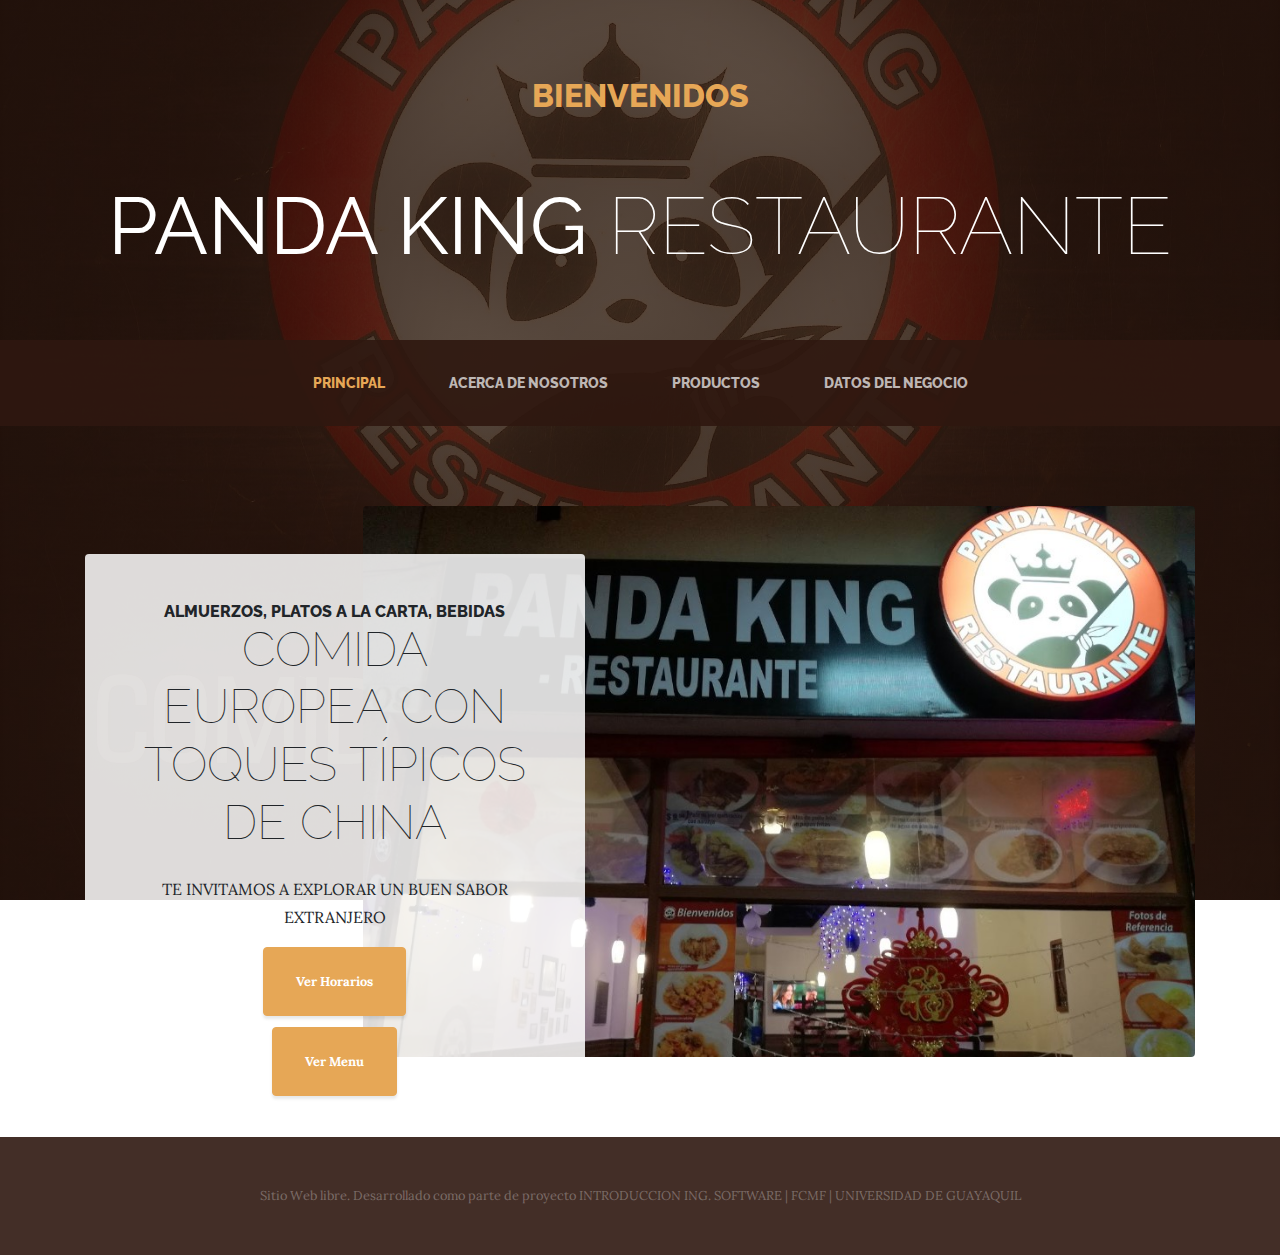
<file: index.html>
<!DOCTYPE html>
<html lang="en">

<head>

  <meta charset="utf-8">
  <meta name="viewport" content="width=device-width, initial-scale=1, shrink-to-fit=no">
  <meta name="description" content="">
  <meta name="author" content="">

  <title>Panda King - Sitio Web</title>

  <!-- Bootstrap core CSS -->
  <link href="vendor/bootstrap/css/bootstrap.min.css" rel="stylesheet">

  <!-- Custom fonts for this template -->
  <link href="https://fonts.googleapis.com/css?family=Raleway:100,100i,200,200i,300,300i,400,400i,500,500i,600,600i,700,700i,800,800i,900,900i" rel="stylesheet">
  <link href="https://fonts.googleapis.com/css?family=Lora:400,400i,700,700i" rel="stylesheet">

  <!-- Custom styles for this template -->
  <link href="css/business-casual.min.css" rel="stylesheet">

</head>

<body>

  <h1 class="site-heading text-center text-white d-none d-lg-block">
    <span class="site-heading-upper text-primary mb-3">Bienvenidos</span>
    <span class="site-heading-lower"><b><br>Panda King</b> Restaurante</span>
  </h1>

  <!-- Navigation -->
  <nav class="navbar navbar-expand-lg navbar-dark py-lg-4" id="mainNav">
    <div class="container">
      <a class="navbar-brand text-uppercase text-expanded font-weight-bold d-lg-none" href="#">PANDA KING - RESTAURANTE</a>
      <button class="navbar-toggler collapsed" type="button" data-toggle="collapse" data-target="#navbarResponsive" aria-controls="navbarResponsive" aria-expanded="false" aria-label="Toggle navigation">
        <span class="navbar-toggler-icon"></span>
      </button>
      <div class="navbar-collapse collapse" id="navbarResponsive" style="">
        <ul class="navbar-nav mx-auto">
          <li class="nav-item active px-lg-4">
            <a class="nav-link text-uppercase text-expanded" href="index.html">Principal
              <span class="sr-only">(current)</span>
            </a>
          </li>
          <li class="nav-item px-lg-4">
            <a class="nav-link text-uppercase text-expanded" href="about.html">Acerca de Nosotros</a>
          </li>
          <li class="nav-item px-lg-4">
            <a class="nav-link text-uppercase text-expanded" href="products.html">Productos</a>
          </li>
          <li class="nav-item px-lg-4">
            <a class="nav-link text-uppercase text-expanded" href="store.html">Datos del Negocio</a>
          </li>
        </ul>
      </div>
    </div>
  </nav>

  <section class="page-section clearfix">
    <div class="container">
      <div class="intro">
        <img class="intro-img img-fluid mb-3 mb-lg-0 rounded" src="img/intro.jpg" alt="">
        <div class="intro-text left-0 text-center bg-faded p-5 rounded">
          <h2 class="section-heading mb-4">
            <span class="section-heading-upper">ALMUERZOS, PLATOS A LA CARTA, BEBIDAS</span>
            <span class="section-heading-lower">COMIDA EUROPEA CON TOQUES TÍPICOS DE CHINA</span>
          </h2>
          <p class="mb-3">TE INVITAMOS A EXPLORAR UN BUEN SABOR EXTRANJERO
          </p>
          <div class="intro-button mx-auto">
            <a class="btn btn-primary btn-xl" href="store.html">Ver Horarios</a>
          </div>
          <div class="intro2-button mx-auto">
            <br>
            <a class="btn btn-primary btn-xl" href="products.html">Ver Menu</a>
          </div>
        </div>
      </div>
    </div>
  </section>


  <footer class="footer text-faded text-center py-5">
    <div class="container">
      <p class="m-0 small"> Sitio Web libre. Desarrollado como parte de proyecto INTRODUCCION ING. SOFTWARE | FCMF | UNIVERSIDAD DE GUAYAQUIL</p>
    </div>
  </footer>

  <!-- Bootstrap core JavaScript -->
  <script src="vendor/jquery/jquery.min.js"></script>
  <script src="vendor/bootstrap/js/bootstrap.bundle.min.js"></script>

</body>

</html>
</file>
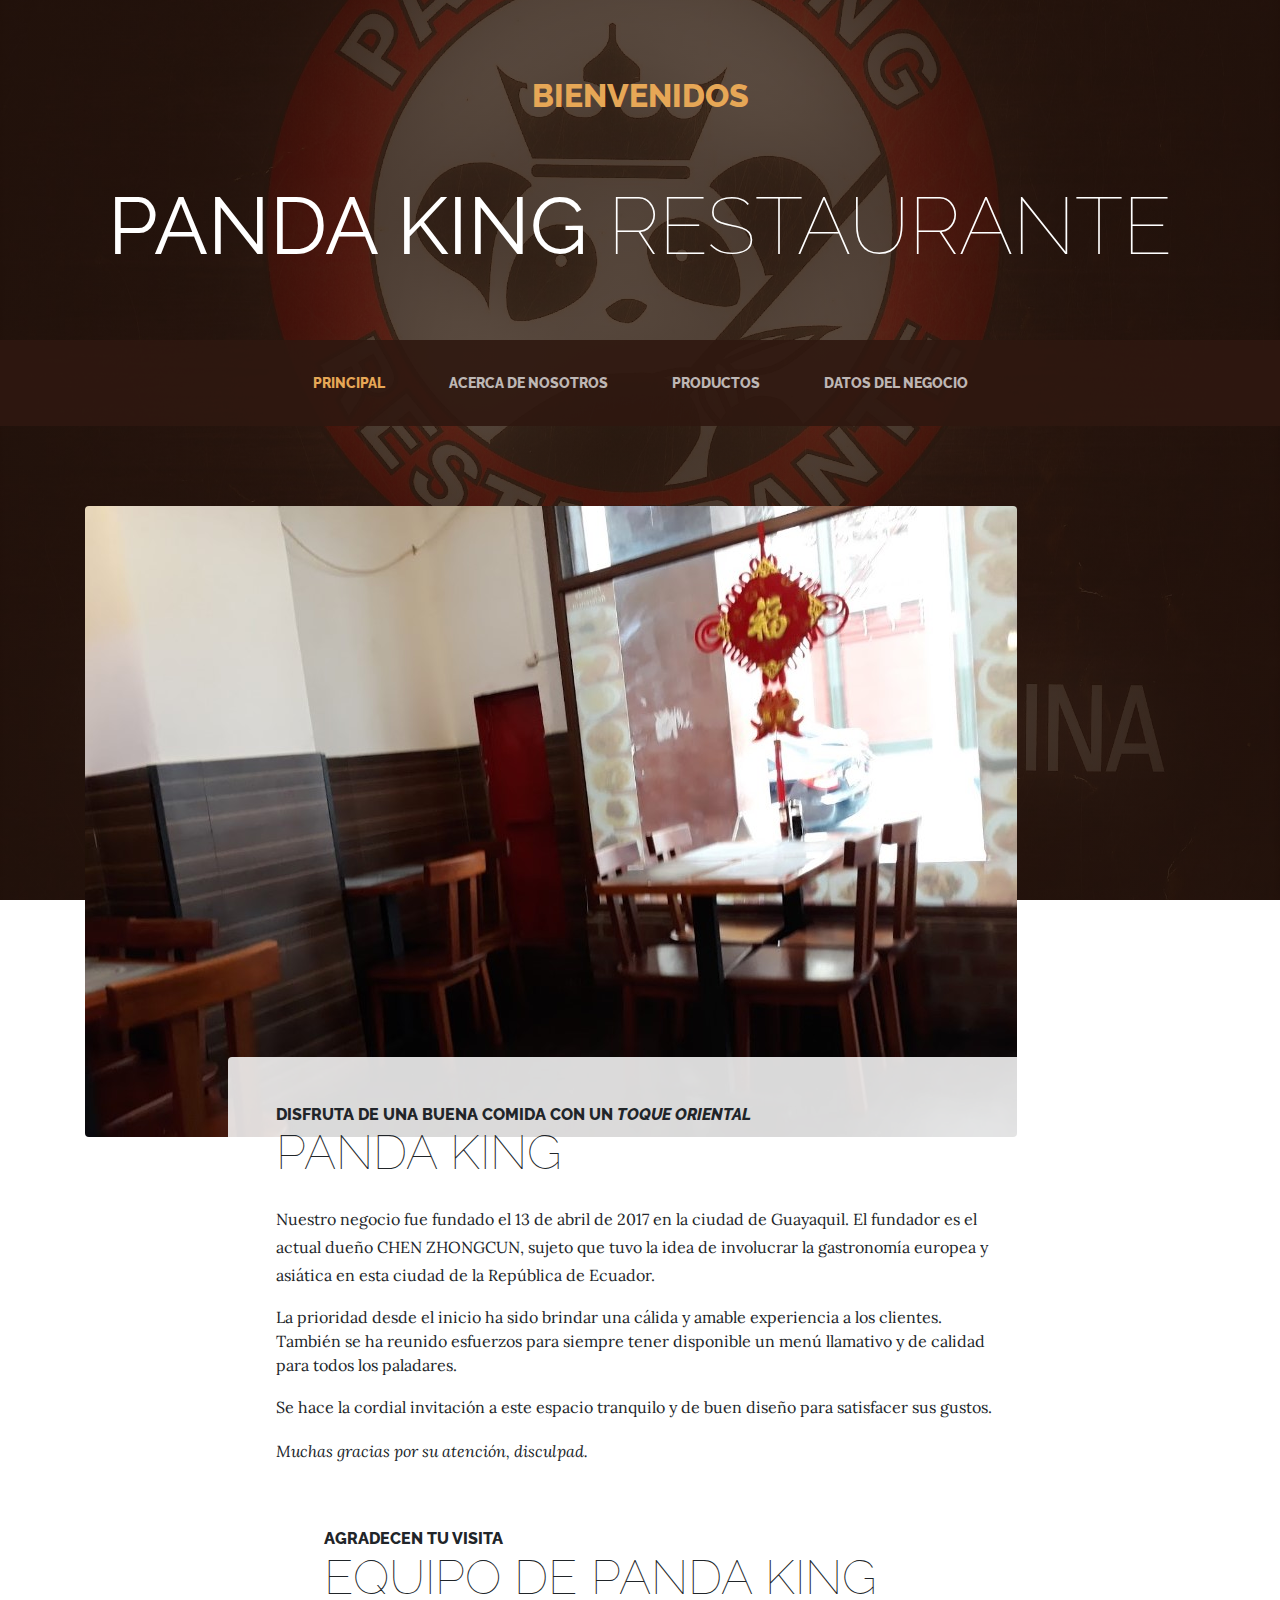
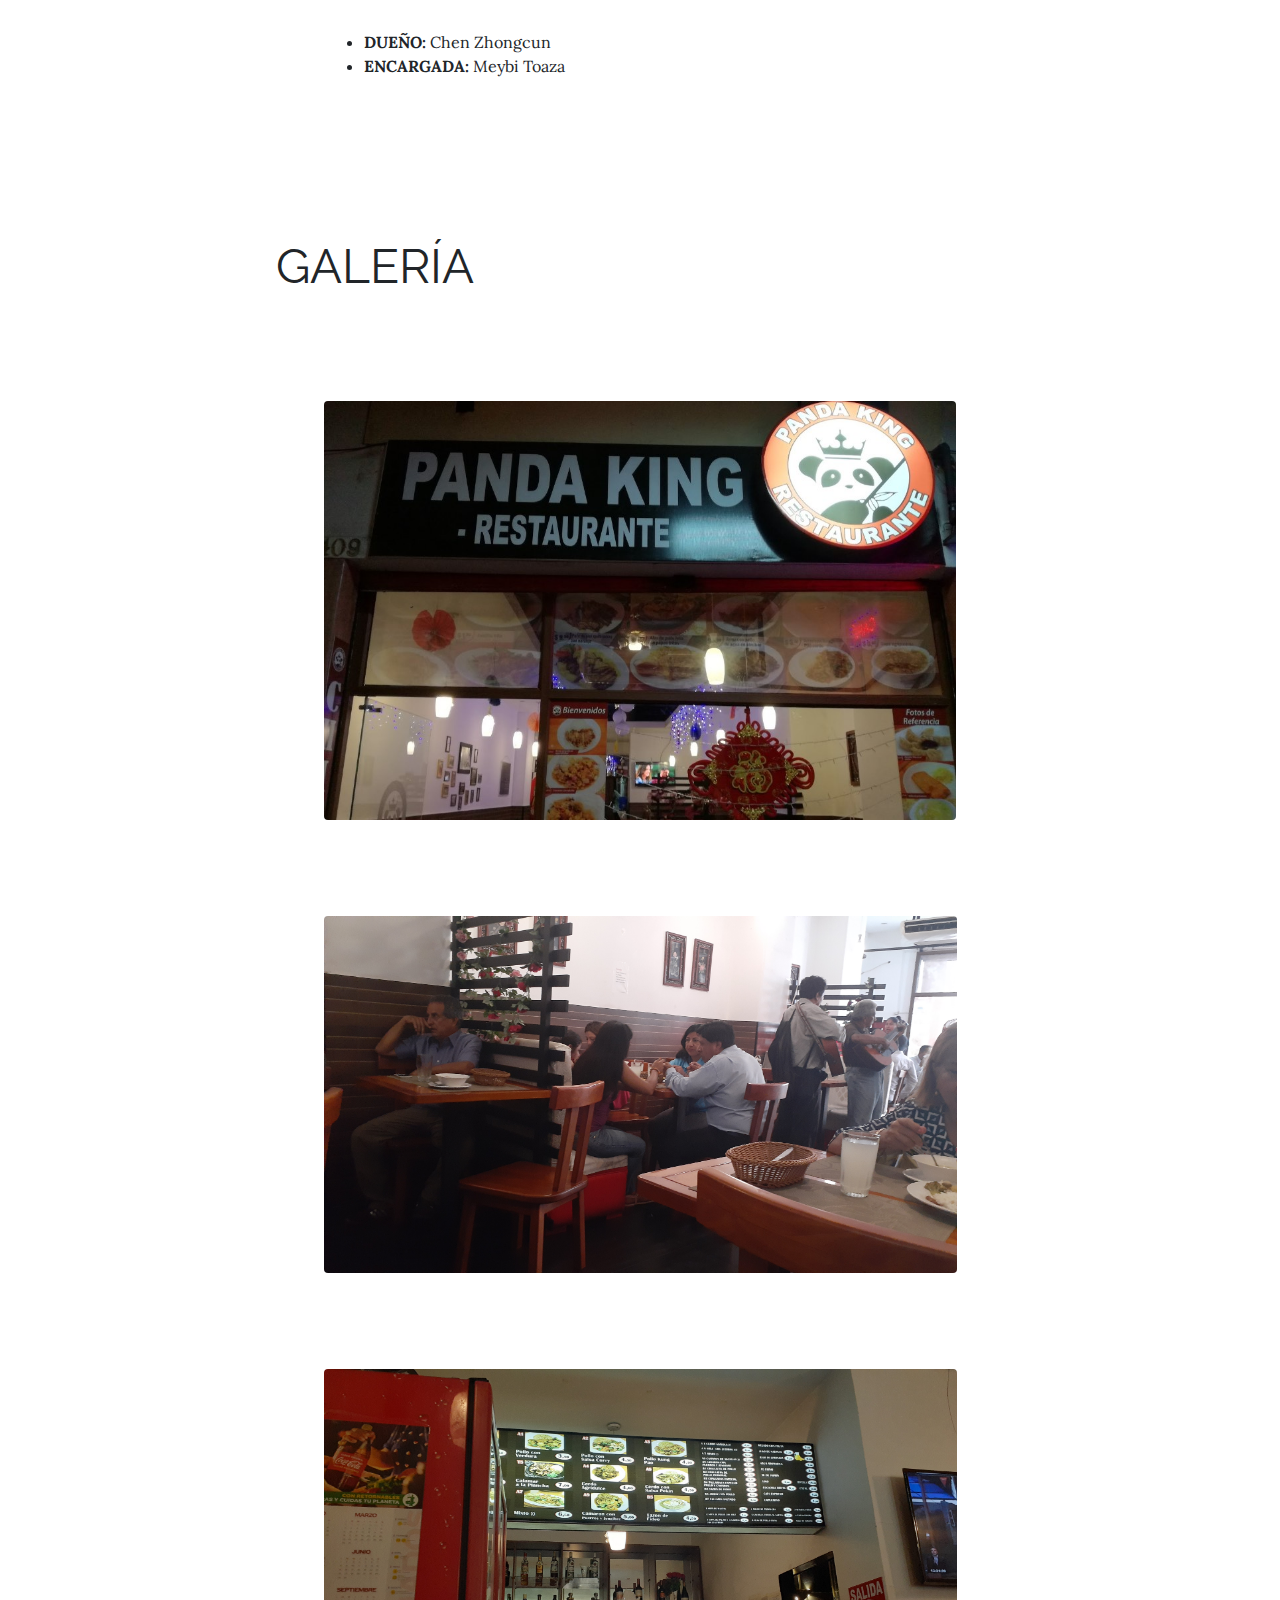
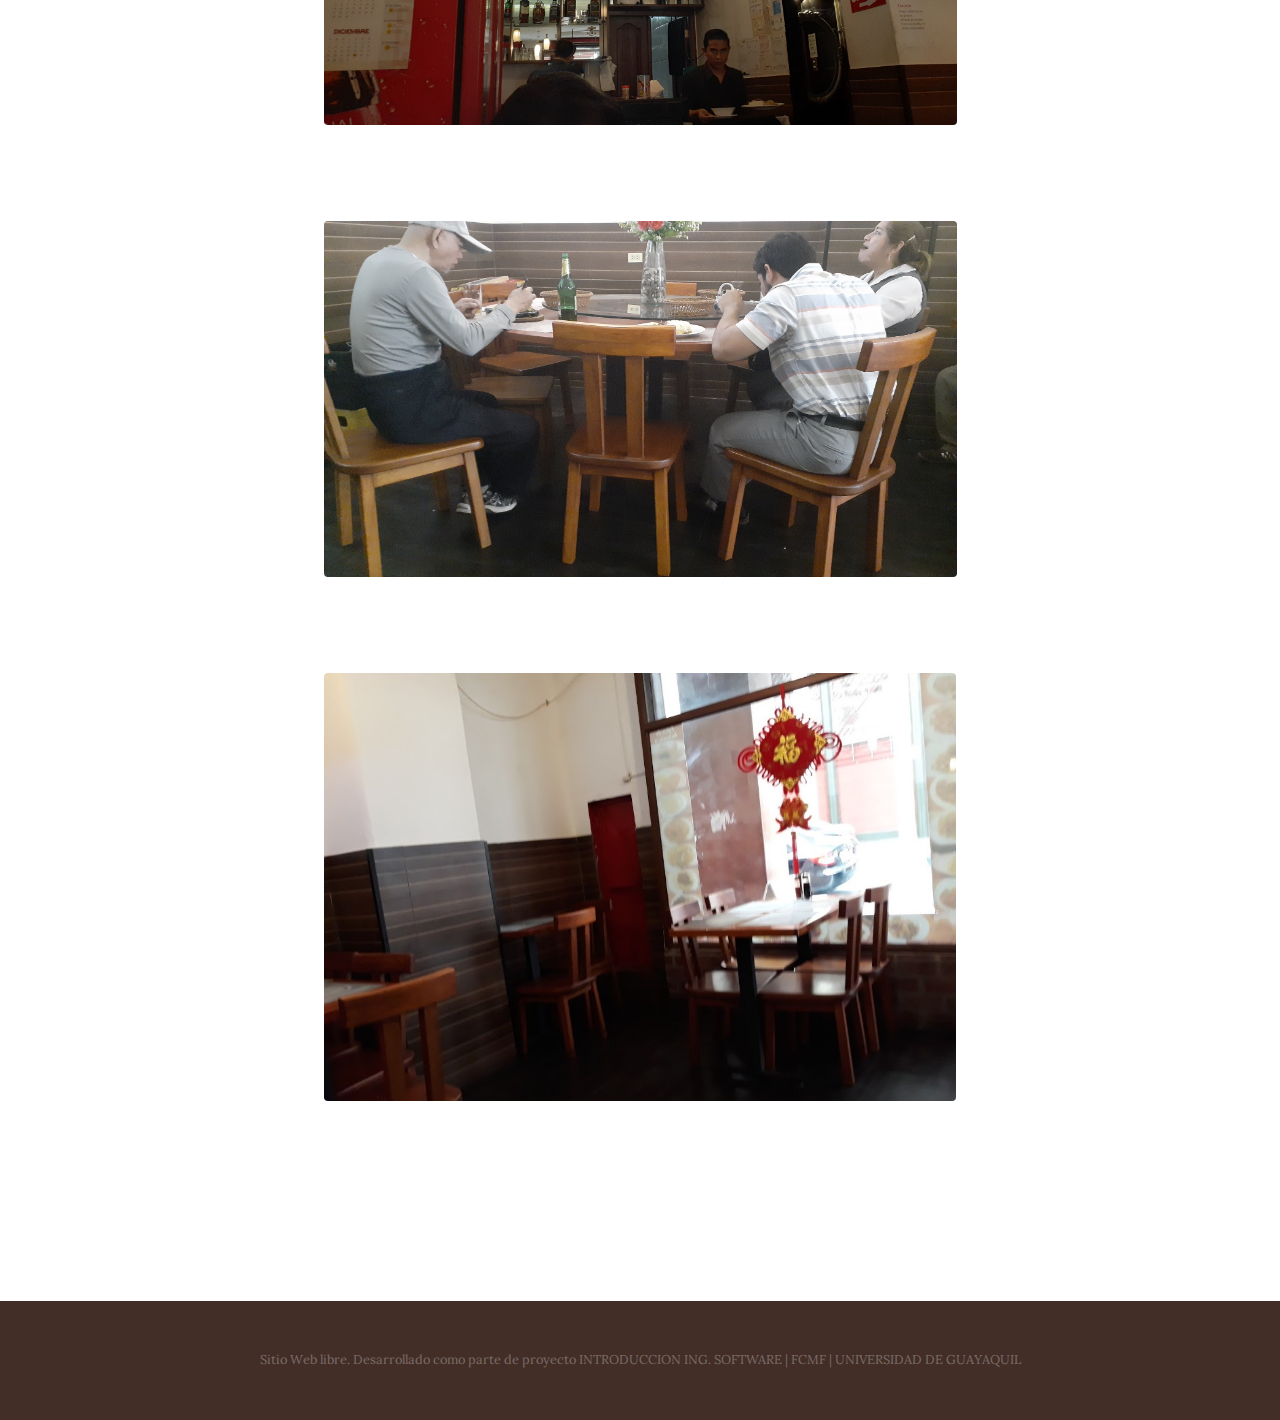
<file: about.html>
<!DOCTYPE html>
<html lang="en">

<head>

  <meta charset="utf-8">
  <meta name="viewport" content="width=device-width, initial-scale=1, shrink-to-fit=no">
  <meta name="description" content="">
  <meta name="author" content="">

  <title>Panda King - Acerca de Nosotros</title>

  <!-- Bootstrap core CSS -->
  <link href="vendor/bootstrap/css/bootstrap.min.css" rel="stylesheet">

  <!-- Custom fonts for this template -->
  <link href="https://fonts.googleapis.com/css?family=Raleway:100,100i,200,200i,300,300i,400,400i,500,500i,600,600i,700,700i,800,800i,900,900i" rel="stylesheet">
  <link href="https://fonts.googleapis.com/css?family=Lora:400,400i,700,700i" rel="stylesheet">

  <!-- Custom styles for this template -->
  <link href="css/business-casual.min.css" rel="stylesheet">

</head>

<body>

  <h1 class="site-heading text-center text-white d-none d-lg-block">
    <span class="site-heading-upper text-primary mb-3">Bienvenidos</span>
    <span class="site-heading-lower"><b><br>Panda King</b> Restaurante</span>
  </h1>

  <!-- Navigation -->
  <nav class="navbar navbar-expand-lg navbar-dark py-lg-4" id="mainNav">
    <div class="container">
      <a class="navbar-brand text-uppercase text-expanded font-weight-bold d-lg-none" href="#">PANDA KING - RESTAURANTE</a>
      <button class="navbar-toggler collapsed" type="button" data-toggle="collapse" data-target="#navbarResponsive" aria-controls="navbarResponsive" aria-expanded="false" aria-label="Toggle navigation">
        <span class="navbar-toggler-icon"></span>
      </button>
      <div class="navbar-collapse collapse" id="navbarResponsive" style="">
        <ul class="navbar-nav mx-auto">
          <li class="nav-item active px-lg-4">
            <a class="nav-link text-uppercase text-expanded" href="index.html">Principal
              <span class="sr-only">(current)</span>
            </a>
          </li>
          <li class="nav-item px-lg-4">
            <a class="nav-link text-uppercase text-expanded" href="about.html">Acerca de Nosotros</a>
          </li>
          <li class="nav-item px-lg-4">
            <a class="nav-link text-uppercase text-expanded" href="products.html">Productos</a>
          </li>
          <li class="nav-item px-lg-4">
            <a class="nav-link text-uppercase text-expanded" href="store.html">Datos del Negocio</a>
          </li>
        </ul>
      </div>
    </div>
  </nav>

  <section class="page-section about-heading">
    <div class="container">
      <img class="img-fluid rounded about-heading-img mb-3 mb-lg-0" src="img/about.jpg" alt="">
      <div class="about-heading-content">
        <div class="row">
          <div class="col-xl-9 col-lg-10 mx-auto">
            <div class="bg-faded rounded p-5">
              <h2 class="section-heading mb-4">
                <span class="section-heading-upper">Disfruta de una buena comida con un <i>toque oriental</i></span>
                <span class="section-heading-lower">PANDA KING <br></span>
              </h2>
              <p>Nuestro negocio fue fundado el 13 de abril de 2017 en la ciudad de Guayaquil. El fundador es el actual dueño CHEN ZHONGCUN, sujeto que tuvo la idea de involucrar la gastronomía europea y asiática en esta ciudad de la República de Ecuador.</p>La prioridad desde el inicio ha sido brindar una cálida y amable experiencia a los clientes. También se ha reunido esfuerzos para siempre tener disponible un menú llamativo y de calidad para todos los paladares.</p>
              <p>Se hace la cordial invitación a este espacio tranquilo y de buen diseño para satisfacer sus gustos.</p><p>
                <i>Muchas gracias por su atención, disculpad.</i>
              </p>
              <div class="bg-faded rounded p-5">
                <h2 class="section-heading mb-4">
                  <span class="section-heading-upper">Agradecen tu visita</span>
                  <span class="section-heading-lower">EQUIPO DE PANDA KING</span>
                </h2>
                <ul>
                  <li><b>DUEÑO:</b> Chen Zhongcun</li>
                  <li><b>ENCARGADA:</b> Meybi Toaza</li>
                </ul>
              </div>   
            </div>
          </div>
        </div>
      </div>
    </div>
  </section>

  <section class="page-section about-heading">
    <div class="container">

      <div class="about-heading-content">
        <div class="row">
          <div class="col-xl-9 col-lg-10 mx-auto">
            <div class="bg-faded rounded p-5">
              <h2 class="section-heading mb-4">
                <span class="section-heading-lower"><b>GALERÍA </b><br><br></span>
             
                
              <div class="bg-faded rounded p-5">
                <img class="img-fluid rounded about-heading-img mb-3 mb-lg-0" src="img/intro.jpg" alt="">
                
              </div>   
              <div class="bg-faded rounded p-5">
                <img class="img-fluid rounded about-heading-img mb-3 mb-lg-0" src="img/galeria_02.jpg" alt="">
                
              </div>  
              <div class="bg-faded rounded p-5">
                <img class="img-fluid rounded about-heading-img mb-3 mb-lg-0" src="img/galeria_03.jpg" alt="">
                
              </div>  
              <div class="bg-faded rounded p-5">
                <img class="img-fluid rounded about-heading-img mb-3 mb-lg-0" src="img/galeria_01.jpg" alt="">
                
              </div>  
              <div class="bg-faded rounded p-5">
                <img class="img-fluid rounded about-heading-img mb-3 mb-lg-0" src="img/about.jpg" alt="">
                
              </div>  
            </div>
          </div>
        </div>
      </div>
    </div>
  </section>
  <footer class="footer text-faded text-center py-5">
    <div class="container">
      <p class="m-0 small"> Sitio Web libre. Desarrollado como parte de proyecto INTRODUCCION ING. SOFTWARE | FCMF | UNIVERSIDAD DE GUAYAQUIL</p>
    </div>
  </footer>

  <!-- Bootstrap core JavaScript -->
  <script src="vendor/jquery/jquery.min.js"></script>
  <script src="vendor/bootstrap/js/bootstrap.bundle.min.js"></script>

</body>

</html>
</file>
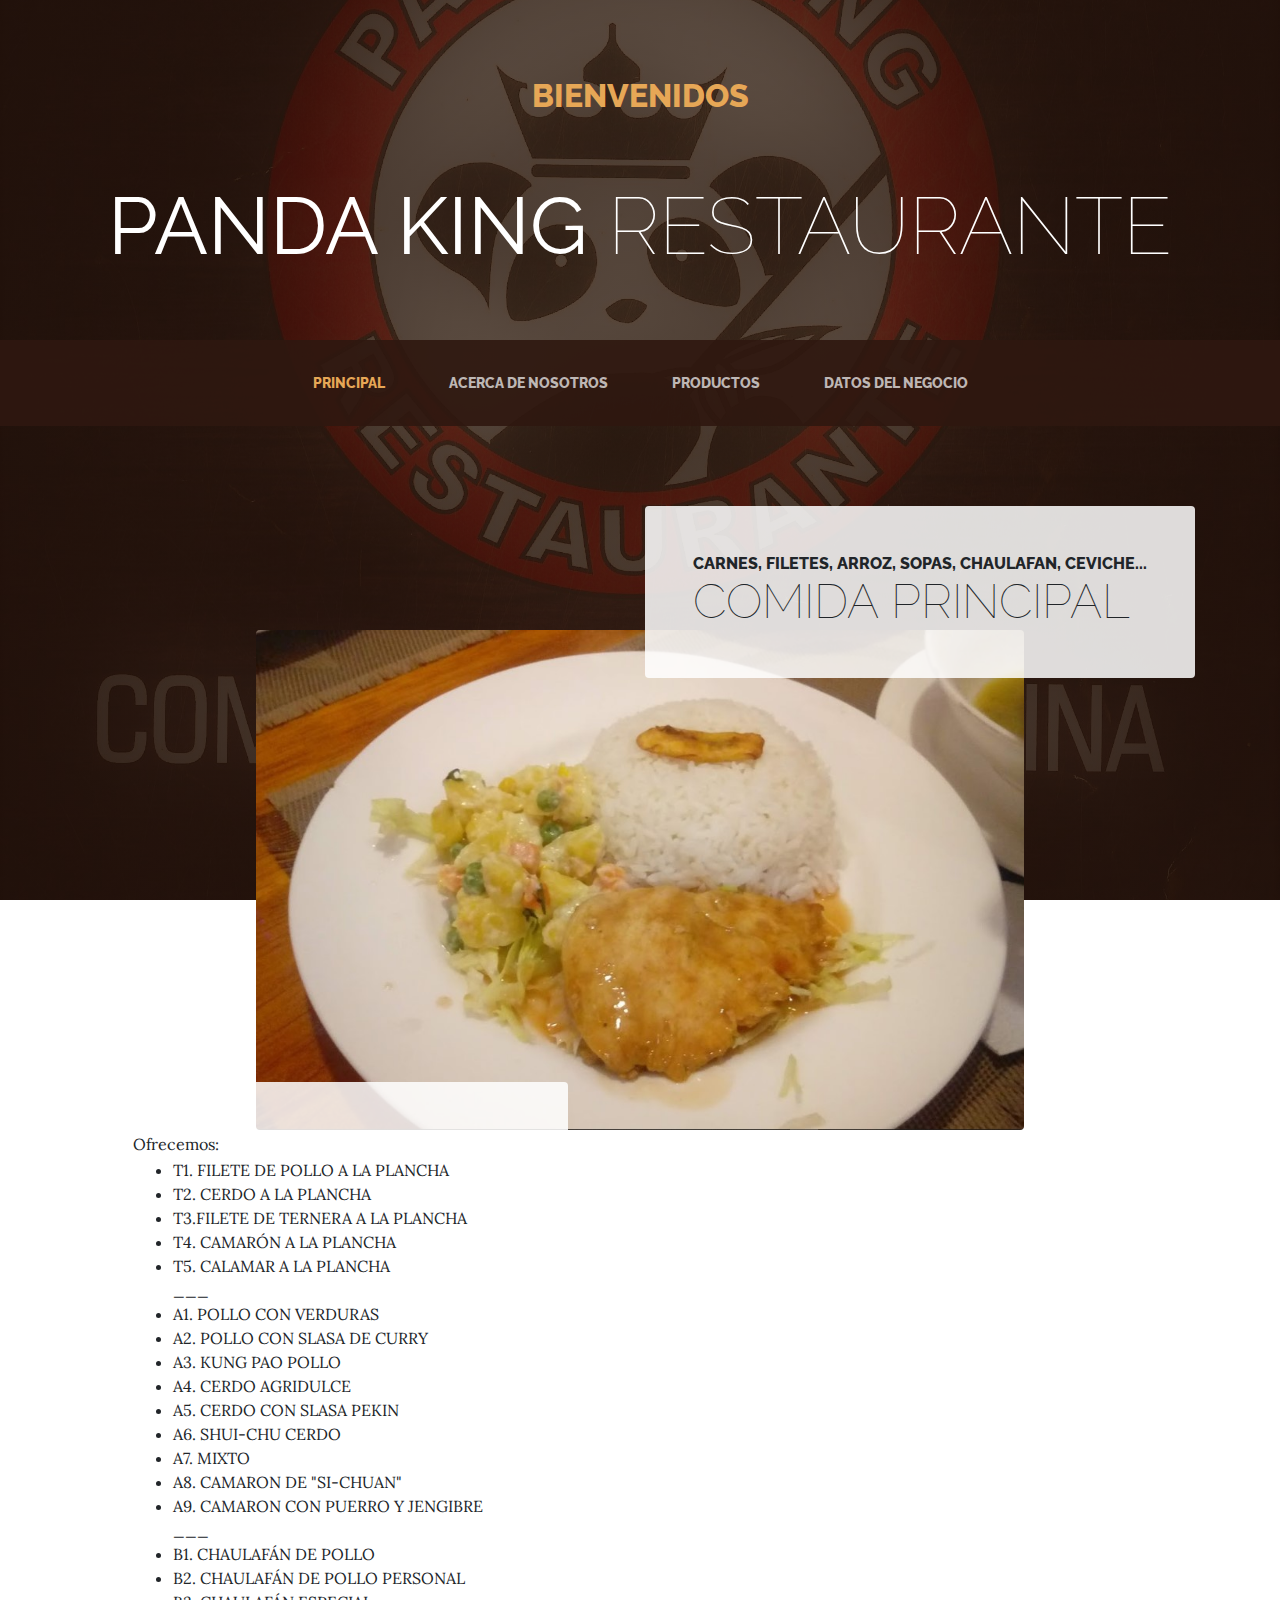
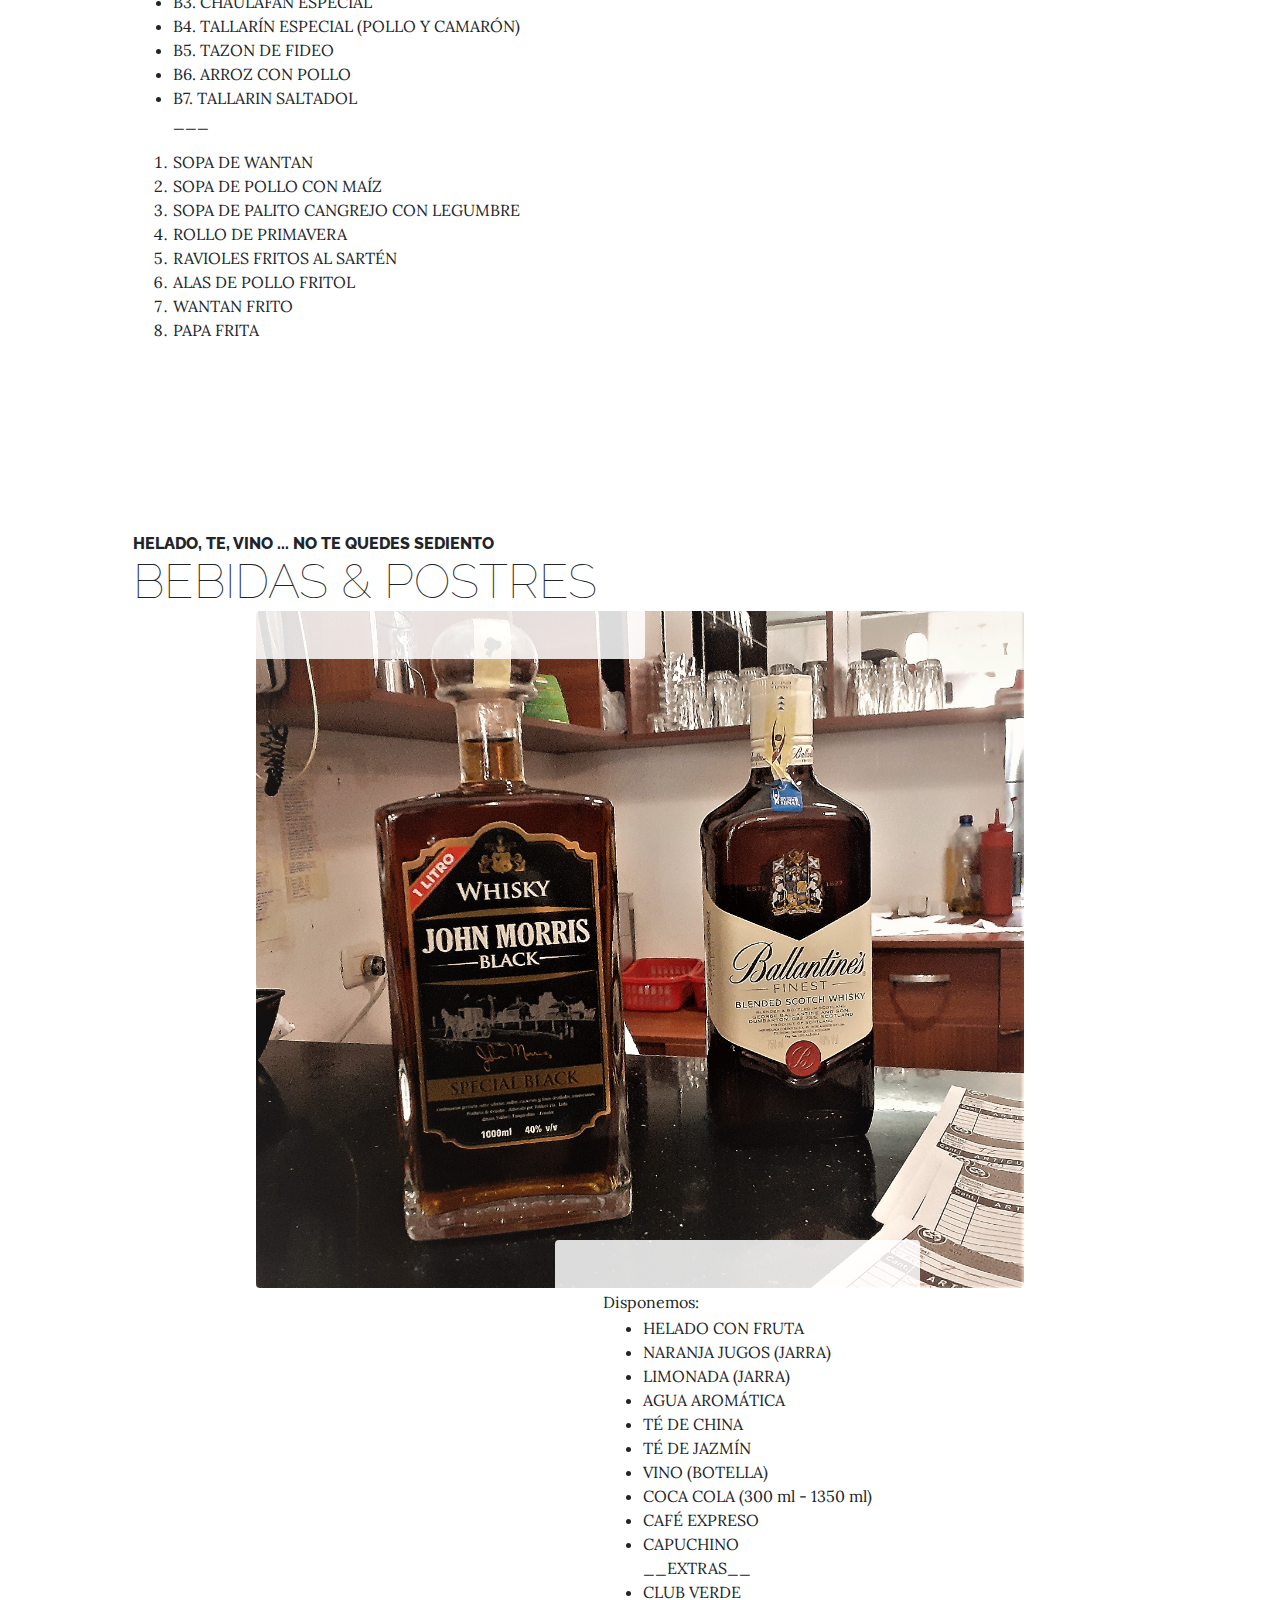
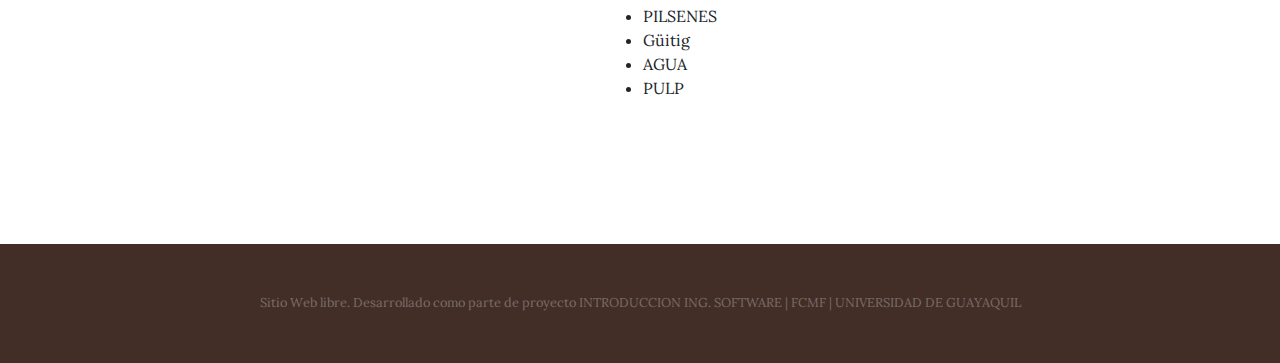
<file: products.html>
<!DOCTYPE html>
<html lang="en">

<head>

  <meta charset="utf-8">
  <meta name="viewport" content="width=device-width, initial-scale=1, shrink-to-fit=no">
  <meta name="description" content="">
  <meta name="author" content="">

  <title>Panda King - Productos</title>

  <!-- Bootstrap core CSS -->
  <link href="vendor/bootstrap/css/bootstrap.min.css" rel="stylesheet">

  <!-- Custom fonts for this template -->
  <link href="https://fonts.googleapis.com/css?family=Raleway:100,100i,200,200i,300,300i,400,400i,500,500i,600,600i,700,700i,800,800i,900,900i" rel="stylesheet">
  <link href="https://fonts.googleapis.com/css?family=Lora:400,400i,700,700i" rel="stylesheet">

  <!-- Custom styles for this template -->
  <link href="css/business-casual.min.css" rel="stylesheet">

</head>

<body>

  <h1 class="site-heading text-center text-white d-none d-lg-block">
    <span class="site-heading-upper text-primary mb-3">Bienvenidos</span>
    <span class="site-heading-lower"><b><br>Panda King</b> Restaurante</span>
  </h1>

  <!-- Navigation -->
  <nav class="navbar navbar-expand-lg navbar-dark py-lg-4" id="mainNav">
    <div class="container">
      <a class="navbar-brand text-uppercase text-expanded font-weight-bold d-lg-none" href="#">PANDA KING - RESTAURANTE</a>
      <button class="navbar-toggler collapsed" type="button" data-toggle="collapse" data-target="#navbarResponsive" aria-controls="navbarResponsive" aria-expanded="false" aria-label="Toggle navigation">
        <span class="navbar-toggler-icon"></span>
      </button>
      <div class="navbar-collapse collapse" id="navbarResponsive" style="">
        <ul class="navbar-nav mx-auto">
          <li class="nav-item active px-lg-4">
            <a class="nav-link text-uppercase text-expanded" href="index.html">Principal
              <span class="sr-only">(current)</span>
            </a>
          </li>
          <li class="nav-item px-lg-4">
            <a class="nav-link text-uppercase text-expanded" href="about.html">Acerca de Nosotros</a>
          </li>
          <li class="nav-item px-lg-4">
            <a class="nav-link text-uppercase text-expanded" href="products.html">Productos</a>
          </li>
          <li class="nav-item px-lg-4">
            <a class="nav-link text-uppercase text-expanded" href="store.html">Datos del Negocio</a>
          </li>
        </ul>
      </div>
    </div>
  </nav>

  <section class="page-section">
    <div class="container">
      <div class="product-item">
        <div class="product-item-title d-flex">
          <div class="bg-faded p-5 d-flex ml-auto rounded">
            <h2 class="section-heading mb-0">
              <span class="section-heading-upper">Carnes, Filetes, Arroz, Sopas, Chaulafan, Ceviche...</span>
              <span class="section-heading-lower">Comida Principal</span>
            </h2>
          </div>
        </div>
        <img class="product-item-img mx-auto d-flex rounded img-fluid mb-3 mb-lg-0" src="img/products-01.jpg" alt="">
        <div class="product-item-description d-flex mr-auto">
          <div class="bg-faded p-5 rounded">
            <p class="mb-0">Ofrecemos:</p>
            <ul>
              <li>T1. FILETE DE POLLO A LA PLANCHA</li>
              <li>T2. CERDO A LA PLANCHA</li>
              <li>T3.FILETE DE TERNERA A LA PLANCHA</li>
              <li>T4. CAMARÓN A LA PLANCHA</li>
              <li>T5. CALAMAR A LA PLANCHA<br>___</li>
              <li>A1. POLLO CON VERDURAS</li>
              <li>A2. POLLO CON SLASA DE CURRY</li>
              <li>A3. KUNG PAO POLLO</li>
              <li>A4. CERDO AGRIDULCE</li>
              <li>A5. CERDO CON SLASA PEKIN</li>
              <li>A6. SHUI-CHU CERDO</li>
              <li>A7. MIXTO</li>
              <li>A8. CAMARON DE "SI-CHUAN"</li>
              <li>A9. CAMARON CON PUERRO Y JENGIBRE<br>___</li>
              <li>B1. CHAULAFÁN DE POLLO</li>
              <li>B2. CHAULAFÁN DE POLLO PERSONAL</li>
              <li>B3. CHAULAFÁN ESPECIAL</li>
              <li>B4. TALLARÍN ESPECIAL (POLLO Y CAMARÓN)</li>
              <li>B5. TAZON DE FIDEO</li>
              <li>B6. ARROZ CON POLLO</li>
              <li>B7. TALLARIN SALTADOL<br>___</li>
            </ul>
            <ol>
              <li>SOPA DE WANTAN</li>
              <li>SOPA DE POLLO CON MAÍZ</li>
              <li>SOPA DE PALITO CANGREJO CON LEGUMBRE</li>
              <li>ROLLO DE PRIMAVERA</li>
              <li>RAVIOLES FRITOS AL SARTÉN</li>
              <li>ALAS DE POLLO FRITOL</li>
              <li>WANTAN FRITO</li>
              <li>PAPA FRITA</li>
            </ol>
          </div>
        </div>
      </div>
    </div>
  </section>

  <section class="page-section">
    <div class="container">
      <div class="product-item">
        <div class="product-item-title d-flex">
          <div class="bg-faded p-5 d-flex mr-auto rounded">
            <h2 class="section-heading mb-0">
              <span class="section-heading-upper">HELADO, TE, VINO ... NO TE QUEDES SEDIENTO</span>
              <span class="section-heading-lower">BEBIDAS &amp; POSTRES</span>
            </h2>
          </div>
        </div>
        <img class="product-item-img mx-auto d-flex rounded img-fluid mb-3 mb-lg-0" src="img/products-02.jpg" alt="">
        <div class="product-item-description d-flex ml-auto">
          <div class="bg-faded p-5 rounded">
            <p class="mb-0">Disponemos:</p>
            <ul>
              <li>HELADO CON FRUTA</li>
              <li>NARANJA JUGOS (JARRA)</li>
              <li>LIMONADA (JARRA)</li>
              <li>AGUA AROMÁTICA</li>
              <li>TÉ DE CHINA</li>
              <li>TÉ DE JAZMÍN</li>
              <li>VINO (BOTELLA)</li>
              <li>COCA COLA (300 ml - 1350 ml)</li>
              <li>CAFÉ EXPRESO</li>
              <li>CAPUCHINO</li>
              __EXTRAS__
              <li>CLUB VERDE</li>
              <li>PILSENES</li>
              <li>Güitig</li>
              <li>AGUA</li>
              <li>PULP</li>

            </ul>
          </div>
        </div>
      </div>
    </div>
  </section>


  <footer class="footer text-faded text-center py-5">
    <div class="container">
      <p class="m-0 small"> Sitio Web libre. Desarrollado como parte de proyecto INTRODUCCION ING. SOFTWARE | FCMF | UNIVERSIDAD DE GUAYAQUIL</p>
    </div>
  </footer>

  <!-- Bootstrap core JavaScript -->
  <script src="vendor/jquery/jquery.min.js"></script>
  <script src="vendor/bootstrap/js/bootstrap.bundle.min.js"></script>

</body>

</html>
</file>
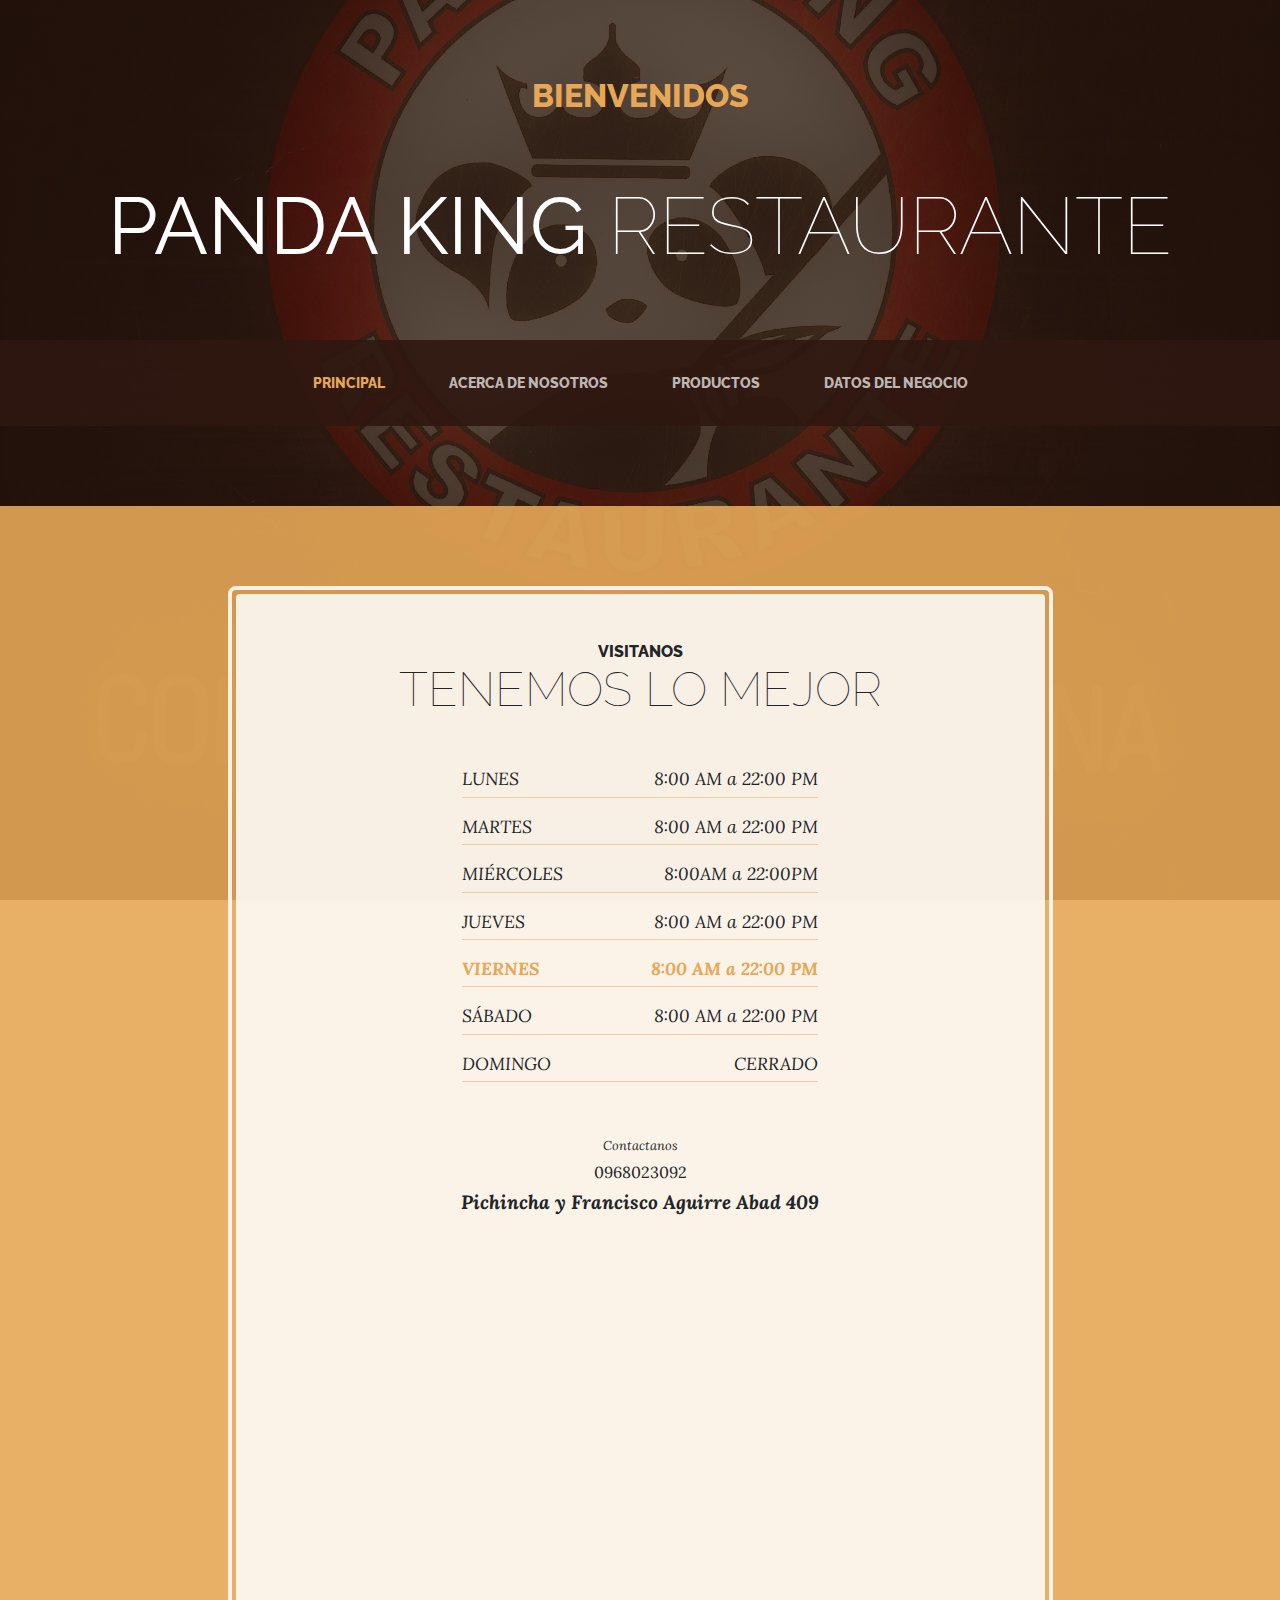
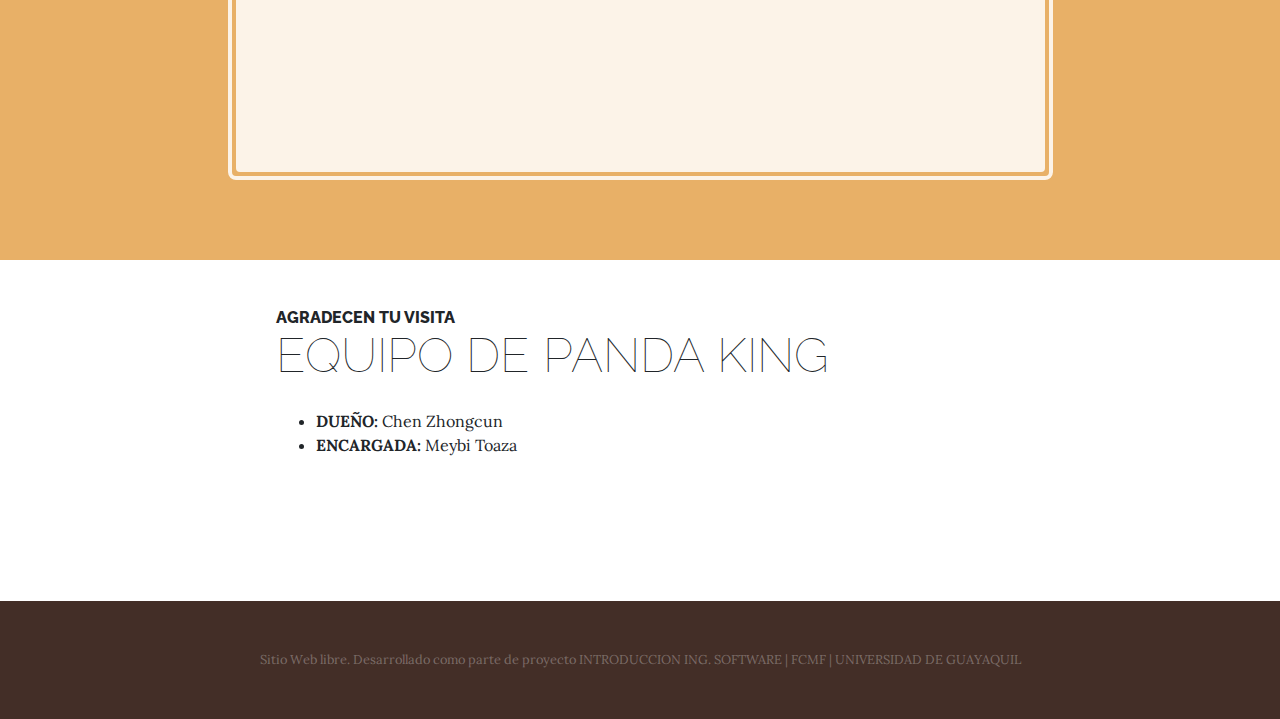
<file: store.html>
<!DOCTYPE html>
<html lang="en">

  <head>

    <meta charset="utf-8">
    <meta name="viewport" content="width=device-width, initial-scale=1, shrink-to-fit=no">
    <meta name="description" content="">
    <meta name="author" content="">

    <title>Panda King - Datos del Negocio</title>

    <!-- Bootstrap core CSS -->
    <link href="vendor/bootstrap/css/bootstrap.min.css" rel="stylesheet">

    <!-- Custom fonts for this template -->
    <link href="https://fonts.googleapis.com/css?family=Raleway:100,100i,200,200i,300,300i,400,400i,500,500i,600,600i,700,700i,800,800i,900,900i" rel="stylesheet">
    <link href="https://fonts.googleapis.com/css?family=Lora:400,400i,700,700i" rel="stylesheet">

    <!-- Custom styles for this template -->
    <link href="css/business-casual.min.css" rel="stylesheet">

  </head>

  <body>

    <h1 class="site-heading text-center text-white d-none d-lg-block">
      <span class="site-heading-upper text-primary mb-3">Bienvenidos</span>
      <span class="site-heading-lower"><b><br>Panda King</b> Restaurante</span>
    </h1>

    <!-- Navigation -->
    <nav class="navbar navbar-expand-lg navbar-dark py-lg-4" id="mainNav">
      <div class="container">
        <a class="navbar-brand text-uppercase text-expanded font-weight-bold d-lg-none" href="#">PANDA KING - RESTAURANTE</a>
        <button class="navbar-toggler collapsed" type="button" data-toggle="collapse" data-target="#navbarResponsive" aria-controls="navbarResponsive" aria-expanded="false" aria-label="Toggle navigation">
          <span class="navbar-toggler-icon"></span>
        </button>
        <div class="navbar-collapse collapse" id="navbarResponsive" style="">
          <ul class="navbar-nav mx-auto">
            <li class="nav-item active px-lg-4">
              <a class="nav-link text-uppercase text-expanded" href="index.html">Principal
                <span class="sr-only">(current)</span>
              </a>
            </li>
            <li class="nav-item px-lg-4">
              <a class="nav-link text-uppercase text-expanded" href="about.html">Acerca de Nosotros</a>
            </li>
            <li class="nav-item px-lg-4">
              <a class="nav-link text-uppercase text-expanded" href="products.html">Productos</a>
            </li>
            <li class="nav-item px-lg-4">
              <a class="nav-link text-uppercase text-expanded" href="store.html">Datos del Negocio</a>
            </li>
          </ul>
        </div>
      </div>
    </nav>
    
    <section class="page-section cta">
      <div class="container">
        <div class="row">
          <div class="col-xl-9 mx-auto">
            <div class="cta-inner text-center rounded">
              <h2 class="section-heading mb-5">
                <span class="section-heading-upper">VISITANOS</span>
                <span class="section-heading-lower">TENEMOS LO MEJOR</span>
              </h2>
              <ul class="list-unstyled list-hours mb-5 text-left mx-auto">
                <li class="list-unstyled-item list-hours-item d-flex">
                  LUNES
                  <span class="ml-auto">8:00 AM a 22:00 PM</span>
                </li>
                <li class="list-unstyled-item list-hours-item d-flex">
                  MARTES
                  <span class="ml-auto">8:00 AM a 22:00 PM</span>
                </li>
                <li class="list-unstyled-item list-hours-item d-flex">
                  MIÉRCOLES
                  <span class="ml-auto">8:00AM a 22:00PM</span>
                </li>
                <li class="list-unstyled-item list-hours-item d-flex">
                  JUEVES
                  <span class="ml-auto">8:00 AM a 22:00 PM</span>
                </li>
                <li class="list-unstyled-item list-hours-item d-flex">
                  VIERNES
                  <span class="ml-auto">8:00 AM a 22:00 PM</span>
                </li>
                <li class="list-unstyled-item list-hours-item d-flex">
                  SÁBADO
                  <span class="ml-auto">8:00 AM a 22:00 PM</span>
                </li>
                <li class="list-unstyled-item list-hours-item d-flex">
                  DOMINGO
                  <span class="ml-auto">CERRADO</span>
                </li>
              </ul>
              <p class="mb-0">
                <small>
                  <em>Contactanos</em>
                </small>
                <br>
                0968023092
              </p>
              <p class="address mb-5">
                <em>
                  <strong>Pichincha y Francisco Aguirre Abad 409</strong>
                </em>
                  <br>
              </p>
              <div class="intro">
                <iframe src="https://www.google.com/maps/embed?pb=!1m18!1m12!1m3!1d3986.894047076124!2d-79.88301038539282!3d-2.193797698400934!2m3!1f0!2f0!3f0!3m2!1i1024!2i768!4f13.1!3m3!1m2!1s0x902d6e7959d2bfe9%3A0xc16f1ae3bdbd9a7c!2sPanda%20King%20Restaurante!5e0!3m2!1ses-419!2sec!4v1581490446821!5m2!1ses-419!2sec" width="100%" height="450" frameborder="0" style="border:0;" allowfullscreen=""></iframe>
                
              </div>   

            </div>
            </div>
          </div>
        </div>
      </div>
    </section>

    <section class="page-section about-heading">
      <div class="container">
          <div class="about-heading-content">
          <div class="row">
            <div class="col-xl-9 col-lg-10 mx-auto">
              <div class="bg-faded rounded p-5">
                <h2 class="section-heading mb-4">
                  <span class="section-heading-upper">Agradecen tu visita</span>
                  <span class="section-heading-lower">EQUIPO DE PANDA KING</span>
                </h2>
                <ul>
                  <li><b>DUEÑO:</b> Chen Zhongcun</li>
                  <li><b>ENCARGADA:</b> Meybi Toaza</li>
                </ul>
              </div>
            </div>
          </div>
        </div>
      </div>
    </section>

    <footer class="footer text-faded text-center py-5">
      <div class="container">
        <p class="m-0 small"> Sitio Web libre. Desarrollado como parte de proyecto INTRODUCCION ING. SOFTWARE | FCMF | UNIVERSIDAD DE GUAYAQUIL</p>
      </div>
    </footer>

    <!-- Bootstrap core JavaScript -->
    <script src="vendor/jquery/jquery.min.js"></script>
    <script src="vendor/bootstrap/js/bootstrap.bundle.min.js"></script>

  </body>

  <!-- Script to highlight the active date in the hours list -->
  <script>
    $('.list-hours li').eq(new Date().getDay()-1).addClass('today');
  </script>

</html>
</file>
<file: css/business-casual.min.css>
/*!
 * Start Bootstrap - Business Casual v5.0.9 (https://startbootstrap.com/template-overviews/business-casual)
 * Copyright 2013-2019 Start Bootstrap
 * Licensed under MIT (https://github.com/BlackrockDigital/startbootstrap-business-casual/blob/master/LICENSE)
 */body{font-family:Lora;background-image:linear-gradient(rgba(47,23,15,.65),rgba(47,23,15,.65)),url(../img/bg.jpg);background-attachment:fixed;background-position:center;background-size:cover}h1,h2,h3,h4,h5,h6{font-family:Raleway}p{line-height:1.75}.text-faded{color:rgba(255,255,255,.3)}.site-heading{margin-top:5rem;margin-bottom:5rem;text-transform:uppercase;line-height:1;font-family:Raleway}.site-heading .site-heading-upper{display:block;font-size:2rem;font-weight:800}.site-heading .site-heading-lower{font-size:5rem;font-weight:100;line-height:4rem}.page-section{margin-top:5rem;margin-bottom:5rem}.section-heading{text-transform:uppercase}.section-heading .section-heading-upper{display:block;font-size:1rem;font-weight:800}.section-heading .section-heading-lower{display:block;font-size:3rem;font-weight:100}.bg-faded{background-color:rgba(255,255,255,.85)}#mainNav{background-color:rgba(47,23,15,.9);font-family:Raleway}#mainNav .navbar-brand{color:#e6a756}#mainNav .navbar-nav .nav-item .nav-link{color:rgba(255,255,255,.7);font-weight:800}#mainNav .navbar-nav .nav-item.active .nav-link{color:#e6a756}@media (min-width:992px){#mainNav .navbar-nav .nav-item .nav-link{font-size:.9rem}#mainNav .navbar-nav .nav-item .nav-link:hover{color:rgba(255,255,255,.4)}#mainNav .navbar-nav .nav-item.active .nav-link:hover{color:#e6a756}}.btn-xl{font-weight:700;font-size:.8rem;padding-top:1.5rem;padding-bottom:1.5rem;padding-left:2rem;padding-right:2rem}.intro{position:relative}@media (min-width:992px){.intro .intro-img{width:75%;float:right}.intro .intro-text{left:0;width:60%;margin-top:3rem;position:absolute}.intro .intro-text .intro2-button{width:100%;left:0;position:absolute;bottom:-2rem}}@media (min-width:1200px){.intro .intro-text{width:45%}}.cta{padding-top:5rem;padding-bottom:5rem;background-color:rgba(230,167,86,.9)}.cta .cta-inner{position:relative;padding:3rem;margin:.5rem;background-color:rgba(255,255,255,.85)}.cta .cta-inner:before{border-radius:.5rem;content:'';position:absolute;top:-.5rem;bottom:-.5rem;left:-.5rem;right:-.5rem;border:.25rem solid rgba(255,255,255,.85)}@media (min-width:992px){.about-heading .about-heading-img{position:relative;z-index:0}.about-heading .about-heading-content{margin-top:-5rem;position:relative;z-index:1}}@media (min-width:992px){.product-item .product-item-title{position:relative;z-index:1;margin-bottom:-3rem}.product-item .product-item-img{position:relative;z-index:0;max-width:60vw}.product-item .product-item-description{position:relative;z-index:1;margin-top:-3rem;max-width:50vw}}.list-hours{font-size:.9rem}.list-hours .list-hours-item{border-bottom:1px solid rgba(230,167,86,.5);padding-bottom:.25rem;margin-bottom:1rem;font-style:italic}.list-hours .list-hours-item.today{font-weight:700;color:#e6a756}@media (min-width:992px){.list-hours{width:50%;font-size:1.1rem}}.address strong{font-size:1.2rem}.footer{background-color:rgba(47,23,15,.9)}.text-primary{color:#e6a756!important}.bg-primary{background-color:#e6a756!important}.btn{box-shadow:0 3px 3px 0 rgba(33,37,41,.1)}.btn-primary{background-color:#e6a756;border-color:#e6a756}.btn-primary:active,.btn-primary:focus,.btn-primary:hover{background-color:#df902a;border-color:#df902a}.font-weight-light{font-weight:100!important}
</file>
